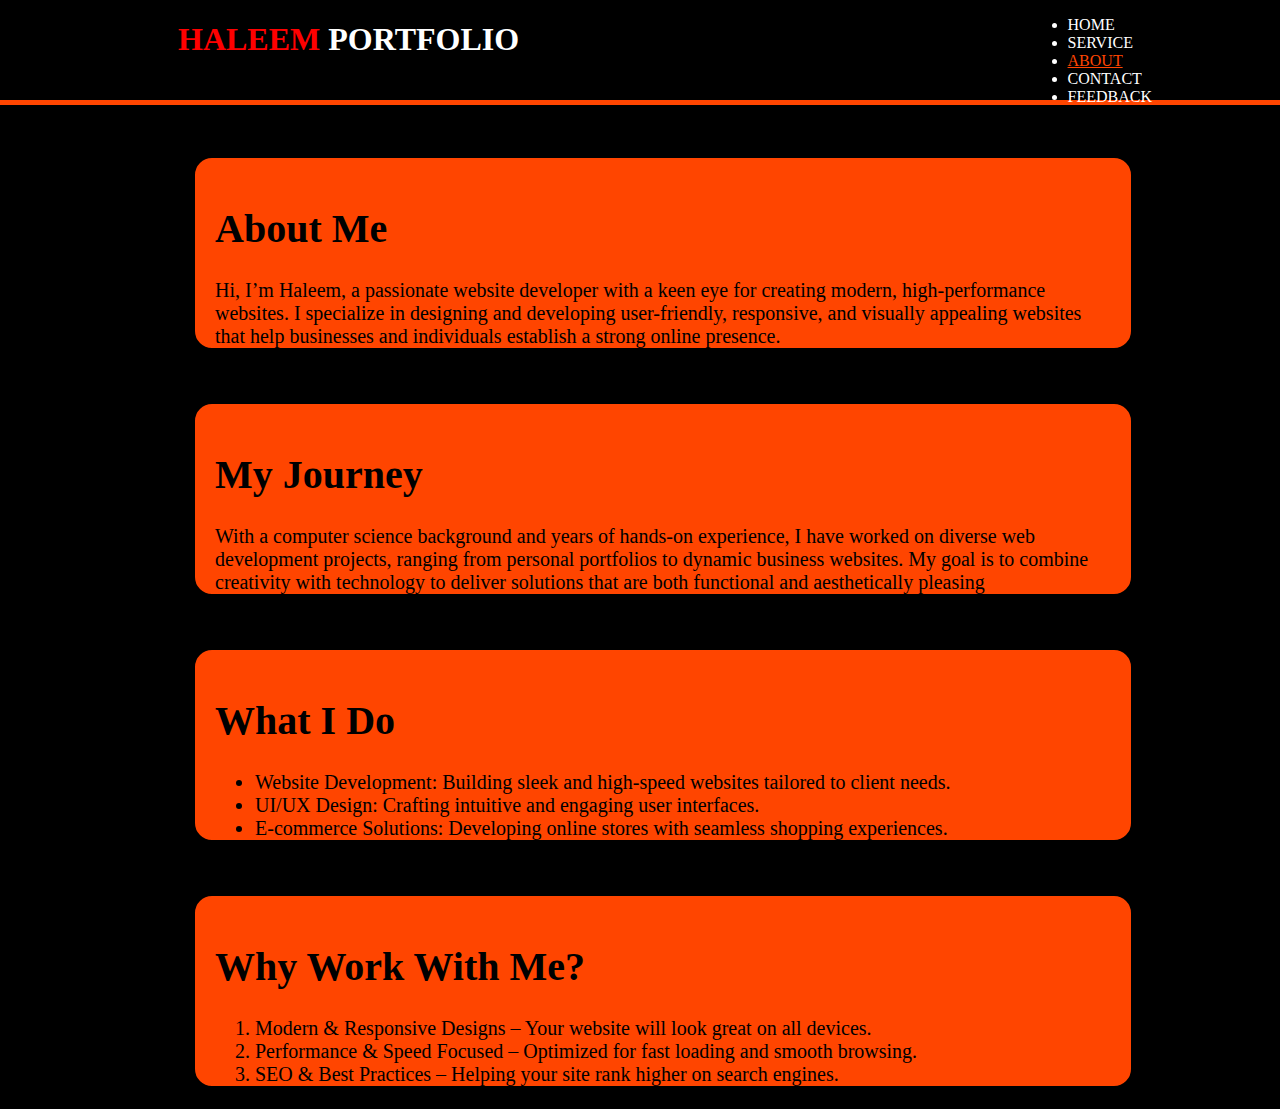
<file: about.html>
<!DOCTYPE html>
<html lang="en">

<head>
    <meta charset="UTF-8">
    <meta name="viewport" content="width=device-width, initial-scale=1.0">
    <title>Document</title>
    <link rel="stylesheet" href="style.css">
</head>

<body>
    <header>
        <div class="container">
            <div class="name">
                <h1><span class="heightlight">HALEEM</span> PORTFOLIO</h1>
            </div>
            <nav>
                <div class="menu">

                    <div>
                        <ul>
                            <li><a href="index.html">HOME</a></li>
                            <li><a href="service.html">SERVICE</a></li>
                            <li><a class="current" href="about.html">ABOUT</a></li>
                            <li><a href="contact.html">CONTACT</a></li>
                            <li><a href="feedback.html">FEEDBACK</a></li>
                        </ul>
                    </div>
                </div>
            </nav>
        </div>
    </header>

    <section class="about-me">
        <h1>About Me</h1>
        Hi, I’m Haleem, a passionate website developer with a keen eye for creating modern, high-performance websites. I specialize in designing and developing user-friendly, responsive, and visually appealing websites that help businesses and individuals establish
        a strong online presence.
    </section>
    <section class="my-journey">
        <h1>My Journey</h1>
        With a computer science background and years of hands-on experience, I have worked on diverse web development projects, ranging from personal portfolios to dynamic business websites. My goal is to combine creativity with technology to deliver solutions
        that are both functional and aesthetically pleasing
    </section>
    <section class="what-i-do">
        <h1>What I Do</h1>
        <ul>
            <li>Website Development: Building sleek and high-speed websites tailored to client needs.</li>
            <li>UI/UX Design: Crafting intuitive and engaging user interfaces.</li>
            <li>E-commerce Solutions: Developing online stores with seamless shopping experiences.</li>
            <li>SEO Optimization: Ensuring websites rank well on search engines for maximum visibility.</li>
        </ul>
    </section>
    <section class="why-work-with-me">
        <h1>Why Work With Me?</h1>
        <ol>
            <li>Modern & Responsive Designs – Your website will look great on all devices.</li>
            <li>Performance & Speed Focused – Optimized for fast loading and smooth browsing.</li>
            <li>SEO & Best Practices – Helping your site rank higher on search engines.</li>
            <li>Client-Centric Approach – I listen, understand, and deliver beyond expectations.</li>
        </ol>
    </section>
</body>

</html>
</file>
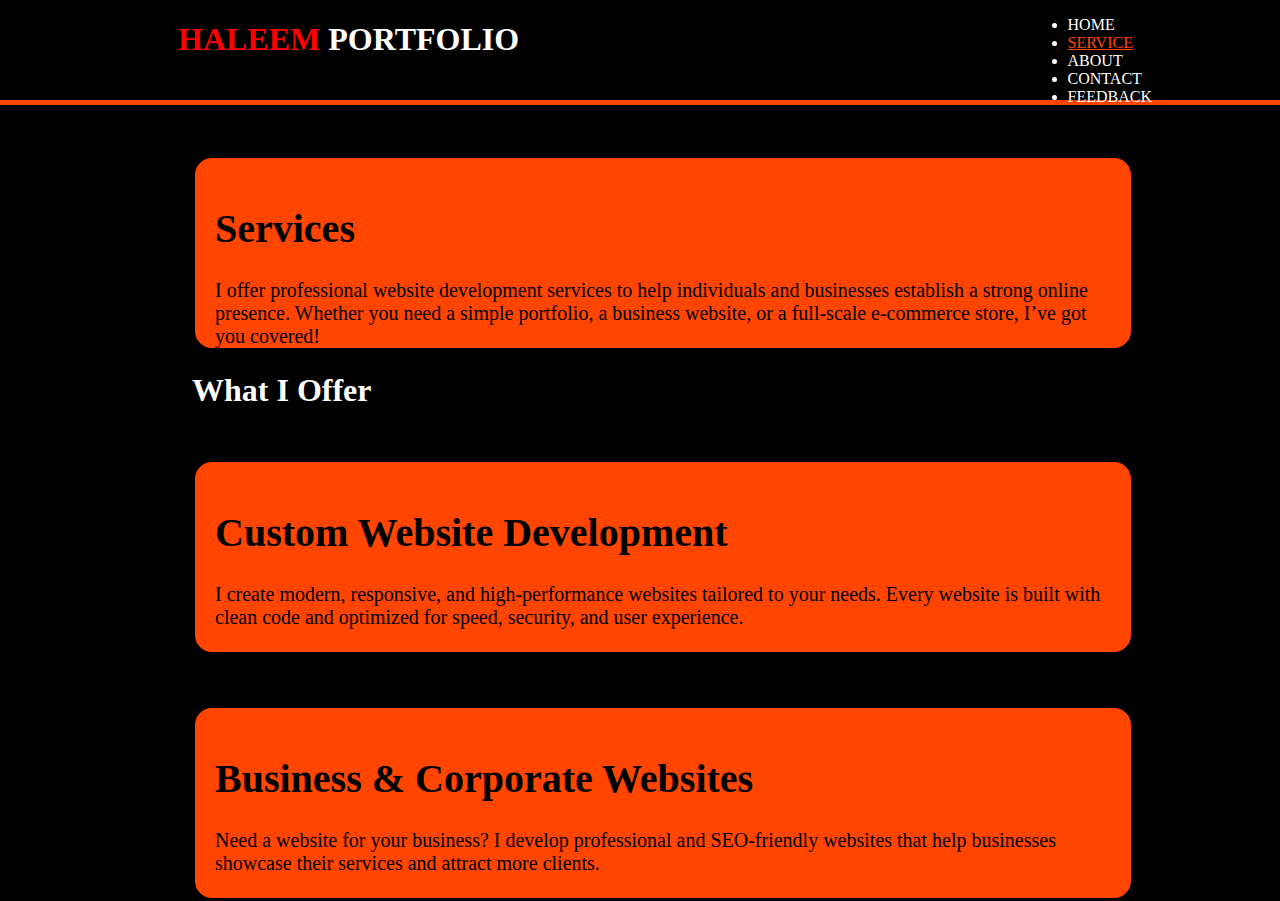
<file: service.html>
<!DOCTYPE html>
<html lang="en">

<head>
    <meta charset="UTF-8">
    <meta name="viewport" content="width=device-width, initial-scale=1.0">
    <title>Document</title>
    <link rel="stylesheet" href="style.css">
</head>

<body>
    <header>
        <div class="container">
            <div class="name">
                <h1><span class="heightlight">HALEEM</span> PORTFOLIO</h1>
            </div>
            <nav>
                <div class="menu">

                    <div>
                        <ul>
                            <li><a href="index.html">HOME</a></li>
                            <li ><a class="current" href="service.html">SERVICE</a></li>
                            <li><a href="about.html">ABOUT</a></li>
                            <li><a href="contact.html">CONTACT</a></li>
                            <li><a href="feedback.html">FEEDBACK</a></li>
                        </ul>
                    </div>
                </div>
            </nav>
        </div>
    </header>

    <section>
        <h1>Services</h1>
        I offer professional website development services to help individuals and businesses establish a strong online presence. Whether you need a simple portfolio, a business website, or a full-scale e-commerce store, I’ve got you covered!
    </section>
    <div class="offer">
        <h1>What I Offer</h1>
    </div>
    <section>
        <h1>Custom Website Development</h1>
        I create modern, responsive, and high-performance websites tailored to your needs. Every website is built with clean code and optimized for speed, security, and user experience.
    </section>
    <section>
        <h1>Business & Corporate Websites</h1>
        Need a website for your business? I develop professional and SEO-friendly websites that help businesses showcase their services and attract more clients.
    </section>
</body>

</html>
</file>
<file: style.css>
body {
        margin: auto;
        width: 100%;
        background-color: black;
    }
    
    .container {
        width: 80%;
        justify-content: center;
        display: flex;
        height: 100vh;
        justify-content: space-between;
        gap: 50px;
    }
    
    header {
        background-color: black;
        color: white;
        height: 100px;
        border-bottom: 5px orangered solid;
        justify-content: space-around;
        position: fxed;
        width: 100%;
        display: flex;
        justify-content: space-around;
    }
    
    header h1 {
        padding-left: 50px;
    }
    
    .heightlight {
        color: red;
        align-items: center;
    }
    
    .sup {
        display: flex;
        justify-content: space-around;
    }
    
    header .nav ul {
        text-decoration: none;
        color: white;
        display: inline-block;
        list-style: none;
        padding-right: 50px;
        margin-top: 35px;
    }
    
    header .nav li {
        text-decoration: none;
        color: white;
        justify-content: space-between;
        padding-left: 20px;
        padding-right: 10px;
        font-size: 20px;
        font-weight: bolder;
        display: inline-block;
    }
    
    .myself {
        color: white;
        font-size: 20px;
        align-items: center;
        margin-top: 250px;
        padding: 10px;
    }
    
    a {
        text-decoration: none;
        color: white;
    }
    
    .imge {
        background: url(img3.jpg);
        justify-content: center;
        justify-content: space-evenly;
        display: flex;
    }
    
    .image img {
        width: 300px;
        height: 300px;
        border-radius: 50%;
        margin-top: 150px;
        animation: swap 0.5s forwards linear reverse;
        box-shadow: -4px 4px 9px black;
    }
    
    section {
        background-color: orangered;
        height: 150px;
        border: 3px solid black;
        padding-top: 20px;
        border-radius: 20px;
        align-items: center;
        margin-top: 50px;
        width: 70%;
        justify-content: center;
        align-self: center;
        margin-left: 15%;
        padding: 20px;
        font-size: 20px;
    }
    
    .info {
        color: white;
        font-size: 25px;
        font-weight: bolder;
        float: right;
        padding: 30px;
        margin-left: -700px;
        margin-top: 50px;
        animation: swap 0.5s forwards linear;
    }
    
    .info box-icon {
        color: white;
    }
    
    .b1 {
        background-color: rgb(219, 219, 24);
        color: black;
        width: 100px;
        height: 50px;
        border-radius: 10px;
        border: 2px white solid;
    }
    
    .b2 {
        background-color: green;
        color: black;
        width: 100px;
        height: 50px;
        border-radius: 10px;
        border: 2px white solid;
    }
    
    .b3 {
        background-image: linear-gradient( red 10%, rgb(206, 70, 93) 90%);
        color: white;
        width: 100px;
        height: 50px;
        border-radius: 10px;
        border: 2px white solid;
    }
    
    .b3 i {
        color: white;
    }
    
    .b4 {
        background-color: black;
        color: white;
        width: 100px;
        height: 50px;
        border-radius: 10px;
        border: white 2px solid;
    }
    
    .b5 {
        background-color: black;
        color: white;
        width: 100px;
        height: 50px;
        border-radius: 10px;
        border: white 2px solid;
    }
    
    .b6 {
        background-color: red;
        color: white;
        width: 100px;
        height: 50px;
        border-radius: 10px;
        border: 2px solid white;
    }
    
    .contact {
        width: 70%;
        display: flex;
        align-items: center;
        justify-content: center;
        justify-content: space-between;
        margin-top: 100px;
        margin-left: 15%;
    }
    
    .current {
        color: orangered;
        cursor: pointer;
        text-decoration: underline;
    }
    
    form {
        background-color: orangered;
        width: 500px;
        height: 300px;
        border-radius: 20px;
    }
    
    input {
        width: 300px;
        border: none;
        outline: none;
        border-bottom: 2px solid black;
        padding: 10px;
        align-items: center;
        margin-top: 20px;
        background: transparent;
        color: black;
        text-align: center;
        justify-content: center;
        align-self: center;
        margin-left: 100px;
    }
    
     ::placeholder {
        color: black;
    }
    
    textarea {
        width: 300px;
        margin-left: 100px;
        height: 50px;
    }
    
    .lg {
        width: 250px;
        height: 35px;
        border: none;
        background-color: black;
        border-radius: 101px;
        color: white;
        margin-left: 125px;
    }
    
    .offer h1 {
        color: white;
        margin-left: 15%;
    }
    
    .log {
        align-items: center;
        justify-content: center;
        margin: auto;
        margin-top: 200px;
        margin-left: 35%;
    }
    
    .pop-up {
        margin-top: -800px;
        animation: pop 0.5s ease forwards;
    }
    
    @keyframes pop {
        0% {
            opacity: 0;
        }
        70% {
            transform: translateY(900px);
        }
        100% {
            transform: translateY(750px);
            opacity: 1;
        }
    }
    
    .what-i-do:hover {
        position: relative;
        left: 200px;
    }
    
    .myself {
        margin-left: -1000px;
        width: 800px;
        animation: swap 0.5s forwards linear;
    }
    
    @keyframes swap {
        0% {}
        100% {
            transform: translateX(1000px);
            opacity: 1;
        }
    }
    
    @media screen and (max-width:600px) {
        .container {
            width: px;
            justify-content: center;
            display: flex;
            flex-wrap: wrap;
            flex-direction: column;
            height: 630px;
            justify-content: space-between;
        }
        header {
            background-color: black;
            color: white;
            height: 100px;
            border-bottom: 5px orangered solid;
            justify-content: space-around;
            position: fxed;
            width: 100%;
            display: flex;
            align-items: center;
            justify-content: space-around;
        }
        header h1 {
            padding-left: 5px;
            margin-top: 15px;
        }
        .heightlight {
            color: red;
            align-items: center;
        }
        .name {
            margin-left: 2px;
            font-size: 5px;
        }
        header .nav ul {
            text-decoration: none;
            color: white;
            display: inline-block;
            list-style: none;
            padding-right: 0px;
            margin-top: 15px;
        }
        header .nav li {
            text-decoration: none;
            color: white;
            padding: 5px;
            font-size: 10px;
            font-weight: bolder;
            display: inline-block;
        }
        .myself {
            color: white;
            font-size: 15px;
            align-items: center;
            margin-top: 30px;
            padding: 10px;
            width: 300px;
        }
        a {
            text-decoration: none;
            color: white;
        }
        .imge {
            background: url(img3.jpg);
        }
        .image img {
            width: 300px;
            height: 300px;
            border-radius: 50%;
            margin-top: 85%;
            margin-left: -50px;
            display: flex;
            justify-content: center;
            animation: swap 0.5s forwards linear reverse;
            box-shadow: -4px 4px 9px black;
        }
        section {
            background-color: orangered;
            height: 100px;
            border: 3px solid black;
            padding-top: 20px;
            border-radius: 20px;
            align-items: center;
            margin-top: 50px;
            width: 70%;
            justify-content: center;
            align-self: center;
            margin-left: 15%;
            padding: 20px;
            font-size: 10px;
        }
        .offer {
            margin-bottom: -30px;
            font-size: 10px;
            margin-top: 30px;
        }
        section h1 {
            font-size: 12px;
        }
        .contact {
            width: 100%;
        }
        .info {
            color: white;
            font-size: 15px;
            font-weight: bolder;
            padding: 30px;
            width: 90%;
            margin-left: -50px;
            margin-top: 15px;
            animation: swa 0.5s forwards linear;
        }
        .info box-icon {
            color: white;
        }
        .log {
            align-items: center;
            justify-content: center;
            margin: auto;
            margin-top: 200px;
            margin-left: 2%;
        }
        form {
            background-color: orangered;
            width: 350px;
            height: 300px;
            border-radius: 20px;
            text-align: center;
            display: flex;
            flex-direction: column;
            justify-content: center;
            align-items: center;
            margin-left: 2%;
        }
        input {
            width: 250px;
            border: none;
            outline: none;
            border-bottom: 2px solid black;
            padding: 0px;
            align-items: center;
            margin-top: 20px;
            background: transparent;
            color: black;
            margin-left: 0px;
        }
         ::placeholder {
            color: black;
        }
        textarea {
            width: 250px;
            margin-left: 0px;
            height: 50px;
        }
        .lg {
            width: 250px;
            height: 35px;
            border: none;
            background-color: black;
            border-radius: 101px;
            color: white;
            margin-left: 0px;
        }
    }
</file>
